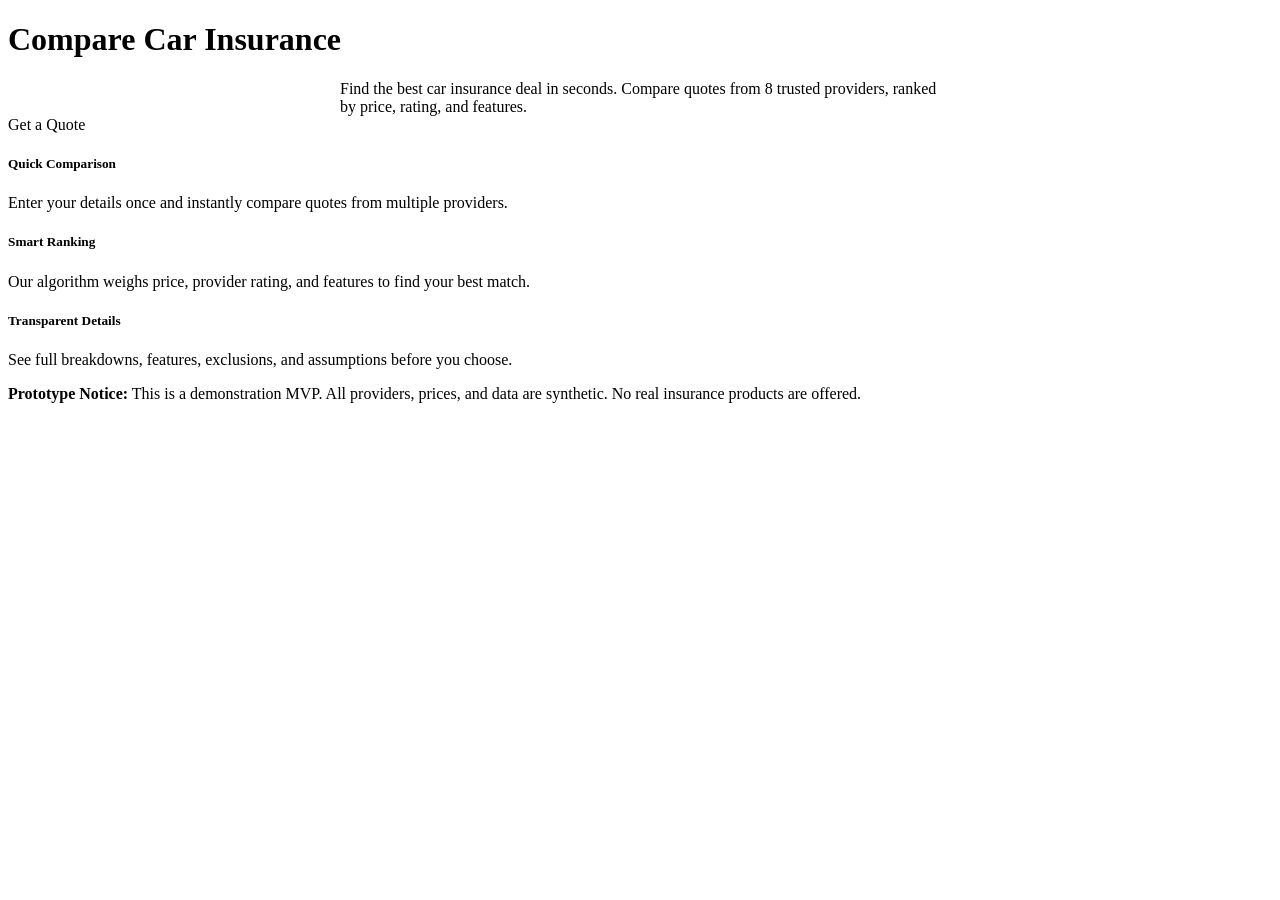
<file: backend/src/main/resources/templates/index.html>
<!DOCTYPE html>
<html xmlns:th="http://www.thymeleaf.org"
      xmlns:layout="http://www.ultraq.net.nz/thymeleaf/layout"
      layout:decorate="~{layout}">
<head>
    <title>Home</title>
</head>
<body>
<main layout:fragment="content">
    <div class="text-center py-5">
        <h1 class="display-4 fw-bold text-primary mb-3">
            <i class="bi bi-shield-check me-2"></i>Compare Car Insurance
        </h1>
        <p class="lead text-muted mb-4" style="max-width: 600px; margin: 0 auto;">
            Find the best car insurance deal in seconds. Compare quotes from 8 trusted providers,
            ranked by price, rating, and features.
        </p>
        <div class="mb-5">
            <a th:href="@{/quote}" class="btn btn-primary btn-lg px-5 py-3">
                <i class="bi bi-search me-2"></i>Get a Quote
            </a>
        </div>
    </div>

    <div class="row g-4 mb-5">
        <div class="col-md-4">
            <div class="card h-100 border-0 shadow-sm text-center p-4">
                <div class="card-body">
                    <div class="display-6 text-primary mb-3"><i class="bi bi-lightning-charge"></i></div>
                    <h5 class="card-title">Quick Comparison</h5>
                    <p class="card-text text-muted">Enter your details once and instantly compare quotes from multiple providers.</p>
                </div>
            </div>
        </div>
        <div class="col-md-4">
            <div class="card h-100 border-0 shadow-sm text-center p-4">
                <div class="card-body">
                    <div class="display-6 text-primary mb-3"><i class="bi bi-star"></i></div>
                    <h5 class="card-title">Smart Ranking</h5>
                    <p class="card-text text-muted">Our algorithm weighs price, provider rating, and features to find your best match.</p>
                </div>
            </div>
        </div>
        <div class="col-md-4">
            <div class="card h-100 border-0 shadow-sm text-center p-4">
                <div class="card-body">
                    <div class="display-6 text-primary mb-3"><i class="bi bi-eye"></i></div>
                    <h5 class="card-title">Transparent Details</h5>
                    <p class="card-text text-muted">See full breakdowns, features, exclusions, and assumptions before you choose.</p>
                </div>
            </div>
        </div>
    </div>

    <div class="alert alert-info text-center" role="alert">
        <i class="bi bi-info-circle me-2"></i>
        <strong>Prototype Notice:</strong> This is a demonstration MVP. All providers, prices, and data are synthetic.
        No real insurance products are offered.
    </div>
</main>
</body>
</html>
</file>
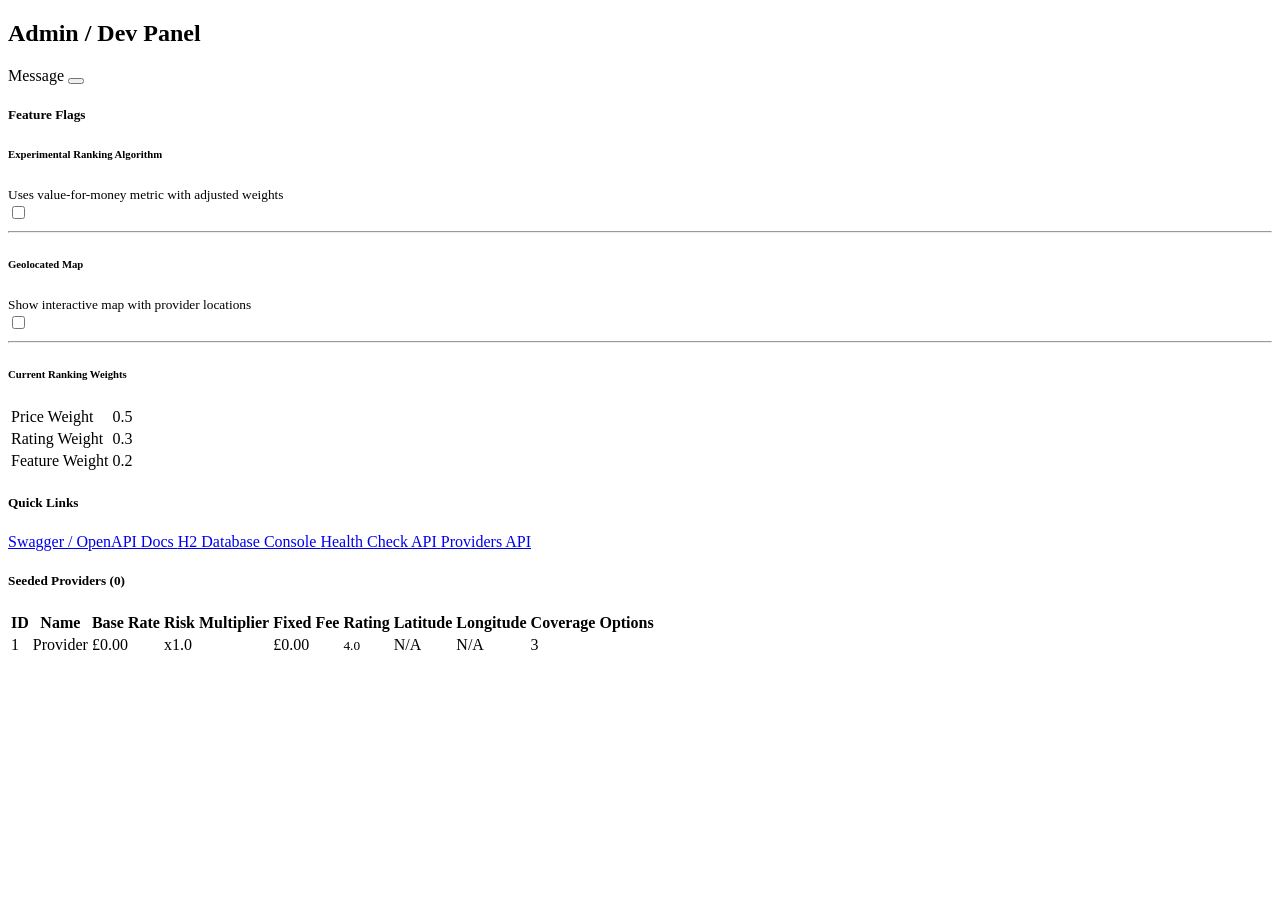
<file: backend/src/main/resources/templates/admin.html>
<!DOCTYPE html>
<html xmlns:th="http://www.thymeleaf.org"
      xmlns:layout="http://www.ultraq.net.nz/thymeleaf/layout"
      layout:decorate="~{layout}">
<head>
    <title>Admin Panel</title>
</head>
<body>
<main layout:fragment="content">
    <h2 class="mb-4"><i class="bi bi-gear me-2"></i>Admin / Dev Panel</h2>

    <div th:if="${message}" class="alert alert-success alert-dismissible fade show" role="alert">
        <i class="bi bi-check-circle me-2"></i><span th:text="${message}">Message</span>
        <button type="button" class="btn-close" data-bs-dismiss="alert"></button>
    </div>

    <div class="row g-4 mb-4">
        <div class="col-md-6">
            <div class="card shadow-sm">
                <div class="card-header bg-dark text-white">
                    <h5 class="mb-0"><i class="bi bi-toggles me-2"></i>Feature Flags</h5>
                </div>
                <div class="card-body">
                    <form th:action="@{/admin/toggle-ranking}" method="post">
                        <div class="d-flex justify-content-between align-items-center">
                            <div>
                                <h6 class="mb-1">Experimental Ranking Algorithm</h6>
                                <small class="text-muted">Uses value-for-money metric with adjusted weights</small>
                            </div>
                            <div class="form-check form-switch">
                                <input class="form-check-input" type="checkbox" role="switch"
                                       id="experimentalRanking" name="enabled" value="true"
                                       th:checked="${experimentalRanking}"
                                       onchange="this.form.submit()">
                            </div>
                        </div>
                    </form>
                    <hr>
                    <form th:action="@{/admin/toggle-map}" method="post">
                        <div class="d-flex justify-content-between align-items-center">
                            <div>
                                <h6 class="mb-1">Geolocated Map</h6>
                                <small class="text-muted">Show interactive map with provider locations</small>
                            </div>
                            <div class="form-check form-switch">
                                <input class="form-check-input" type="checkbox" role="switch"
                                       id="mapEnabled" name="enabled" value="true"
                                       th:checked="${mapEnabled}"
                                       onchange="this.form.submit()">
                            </div>
                        </div>
                    </form>
                    <hr>
                    <div>
                        <h6 class="mb-2">Current Ranking Weights</h6>
                        <table class="table table-sm mb-0">
                            <tr>
                                <td>Price Weight</td>
                                <td class="text-end fw-bold" th:text="${rankingConfig.priceWeight}">0.5</td>
                            </tr>
                            <tr>
                                <td>Rating Weight</td>
                                <td class="text-end fw-bold" th:text="${rankingConfig.ratingWeight}">0.3</td>
                            </tr>
                            <tr>
                                <td>Feature Weight</td>
                                <td class="text-end fw-bold" th:text="${rankingConfig.featureWeight}">0.2</td>
                            </tr>
                        </table>
                    </div>
                </div>
            </div>
        </div>

        <div class="col-md-6">
            <div class="card shadow-sm">
                <div class="card-header bg-dark text-white">
                    <h5 class="mb-0"><i class="bi bi-link-45deg me-2"></i>Quick Links</h5>
                </div>
                <div class="card-body">
                    <div class="list-group list-group-flush">
                        <a href="/swagger-ui.html" target="_blank" class="list-group-item list-group-item-action">
                            <i class="bi bi-filetype-json me-2"></i>Swagger / OpenAPI Docs
                        </a>
                        <a href="/h2-console" target="_blank" class="list-group-item list-group-item-action">
                            <i class="bi bi-database me-2"></i>H2 Database Console
                        </a>
                        <a href="/api/health" target="_blank" class="list-group-item list-group-item-action">
                            <i class="bi bi-heart-pulse me-2"></i>Health Check API
                        </a>
                        <a href="/api/providers" target="_blank" class="list-group-item list-group-item-action">
                            <i class="bi bi-building me-2"></i>Providers API
                        </a>
                    </div>
                </div>
            </div>
        </div>
    </div>

    <div class="card shadow-sm">
        <div class="card-header bg-dark text-white">
            <h5 class="mb-0"><i class="bi bi-building me-2"></i>Seeded Providers (<span th:text="${#lists.size(providers)}">0</span>)</h5>
        </div>
        <div class="card-body p-0">
            <div class="table-responsive">
                <table class="table table-striped table-hover mb-0">
                    <thead class="table-light">
                        <tr>
                            <th>ID</th>
                            <th>Name</th>
                            <th>Base Rate</th>
                            <th>Risk Multiplier</th>
                            <th>Fixed Fee</th>
                            <th>Rating</th>
                            <th>Latitude</th>
                            <th>Longitude</th>
                            <th>Coverage Options</th>
                        </tr>
                    </thead>
                    <tbody>
                        <tr th:each="provider : ${providers}">
                            <td th:text="${provider.id}">1</td>
                            <td class="fw-bold" th:text="${provider.name}">Provider</td>
                            <td>&pound;<span th:text="${#numbers.formatDecimal(provider.baseRate, 1, 2)}">0.00</span></td>
                            <td th:text="${'x' + provider.riskMultiplier}">x1.0</td>
                            <td>&pound;<span th:text="${#numbers.formatDecimal(provider.fixedFee, 1, 2)}">0.00</span></td>
                            <td>
                                <span class="text-warning" th:each="i : ${#numbers.sequence(1, 5)}">
                                    <i th:classappend="${i <= provider.rating} ? 'bi-star-fill' : 'bi-star'" class="bi"></i>
                                </span>
                                <small th:text="${provider.rating}">4.0</small>
                            </td>
                            <td th:text="${provider.latitude != null ? provider.latitude : 'N/A'}">N/A</td>
                            <td th:text="${provider.longitude != null ? provider.longitude : 'N/A'}">N/A</td>
                            <td th:text="${#lists.size(provider.coverageOptions)}">3</td>
                        </tr>
                    </tbody>
                </table>
            </div>
        </div>
    </div>
</main>
</body>
</html>
</file>
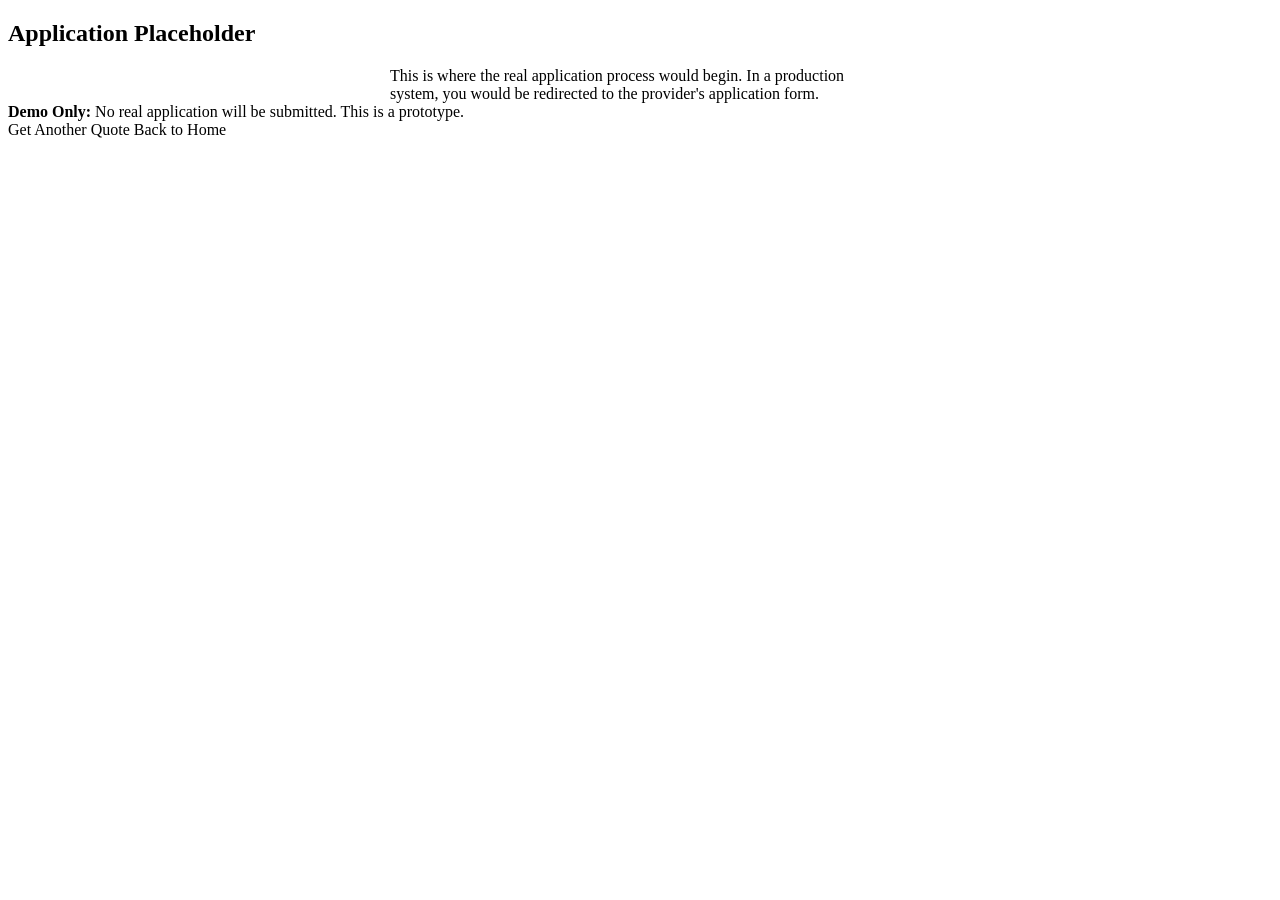
<file: backend/src/main/resources/templates/application-placeholder.html>
<!DOCTYPE html>
<html xmlns:th="http://www.thymeleaf.org"
      xmlns:layout="http://www.ultraq.net.nz/thymeleaf/layout"
      layout:decorate="~{layout}">
<head>
    <title>Start Application</title>
</head>
<body>
<main layout:fragment="content">
    <div class="text-center py-5">
        <div class="display-1 text-muted mb-4"><i class="bi bi-cone-striped"></i></div>
        <h2 class="mb-3">Application Placeholder</h2>
        <p class="lead text-muted mb-4" style="max-width: 500px; margin: 0 auto;">
            This is where the real application process would begin. In a production system,
            you would be redirected to the provider's application form.
        </p>
        <div class="alert alert-warning d-inline-block" role="alert">
            <i class="bi bi-exclamation-triangle me-2"></i>
            <strong>Demo Only:</strong> No real application will be submitted. This is a prototype.
        </div>
        <div class="mt-4">
            <a th:href="@{/quote}" class="btn btn-primary btn-lg me-2">
                <i class="bi bi-arrow-left me-2"></i>Get Another Quote
            </a>
            <a th:href="@{/}" class="btn btn-outline-secondary btn-lg">
                <i class="bi bi-house me-2"></i>Back to Home
            </a>
        </div>
    </div>
</main>
</body>
</html>
</file>
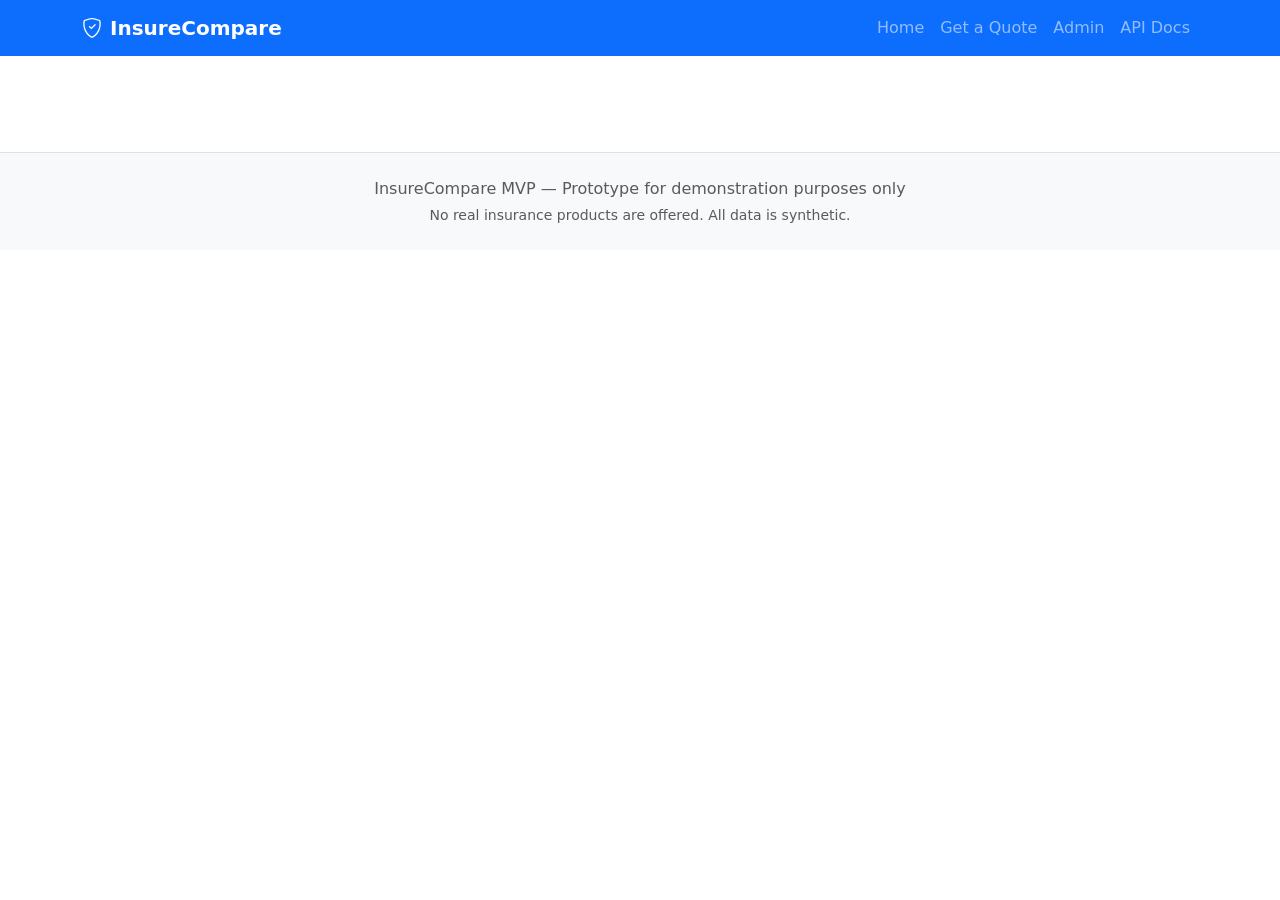
<file: backend/src/main/resources/templates/layout.html>
<!DOCTYPE html>
<html xmlns:th="http://www.thymeleaf.org"
      xmlns:layout="http://www.ultraq.net.nz/thymeleaf/layout">
<head>
    <meta charset="UTF-8">
    <meta name="viewport" content="width=device-width, initial-scale=1.0">
    <title layout:title-pattern="$CONTENT_TITLE - InsureCompare">InsureCompare</title>
    <link href="https://cdn.jsdelivr.net/npm/bootstrap@5.3.2/dist/css/bootstrap.min.css" rel="stylesheet">
    <link href="https://cdn.jsdelivr.net/npm/bootstrap-icons@1.11.3/font/bootstrap-icons.min.css" rel="stylesheet">
    <link th:href="@{/css/style.css}" rel="stylesheet">
</head>
<body>
    <nav class="navbar navbar-expand-lg navbar-dark bg-primary">
        <div class="container">
            <a class="navbar-brand fw-bold" th:href="@{/}">
                <i class="bi bi-shield-check me-2"></i>InsureCompare
            </a>
            <button class="navbar-toggler" type="button" data-bs-toggle="collapse" data-bs-target="#navbarNav">
                <span class="navbar-toggler-icon"></span>
            </button>
            <div class="collapse navbar-collapse" id="navbarNav">
                <ul class="navbar-nav ms-auto">
                    <li class="nav-item">
                        <a class="nav-link" th:href="@{/}">Home</a>
                    </li>
                    <li class="nav-item">
                        <a class="nav-link" th:href="@{/quote}">Get a Quote</a>
                    </li>
                    <li class="nav-item">
                        <a class="nav-link" th:href="@{/admin}">Admin</a>
                    </li>
                    <li class="nav-item">
                        <a class="nav-link" href="/swagger-ui.html" target="_blank">API Docs</a>
                    </li>
                </ul>
            </div>
        </div>
    </nav>

    <main class="container py-4" layout:fragment="content">
    </main>

    <footer class="bg-light border-top mt-5 py-4">
        <div class="container text-center text-muted">
            <p class="mb-1">InsureCompare MVP &mdash; Prototype for demonstration purposes only</p>
            <p class="mb-0 small">No real insurance products are offered. All data is synthetic.</p>
        </div>
    </footer>

    <script src="https://cdn.jsdelivr.net/npm/bootstrap@5.3.2/dist/js/bootstrap.bundle.min.js"></script>
    <script th:src="@{/js/app.js}"></script>
</body>
</html>
</file>
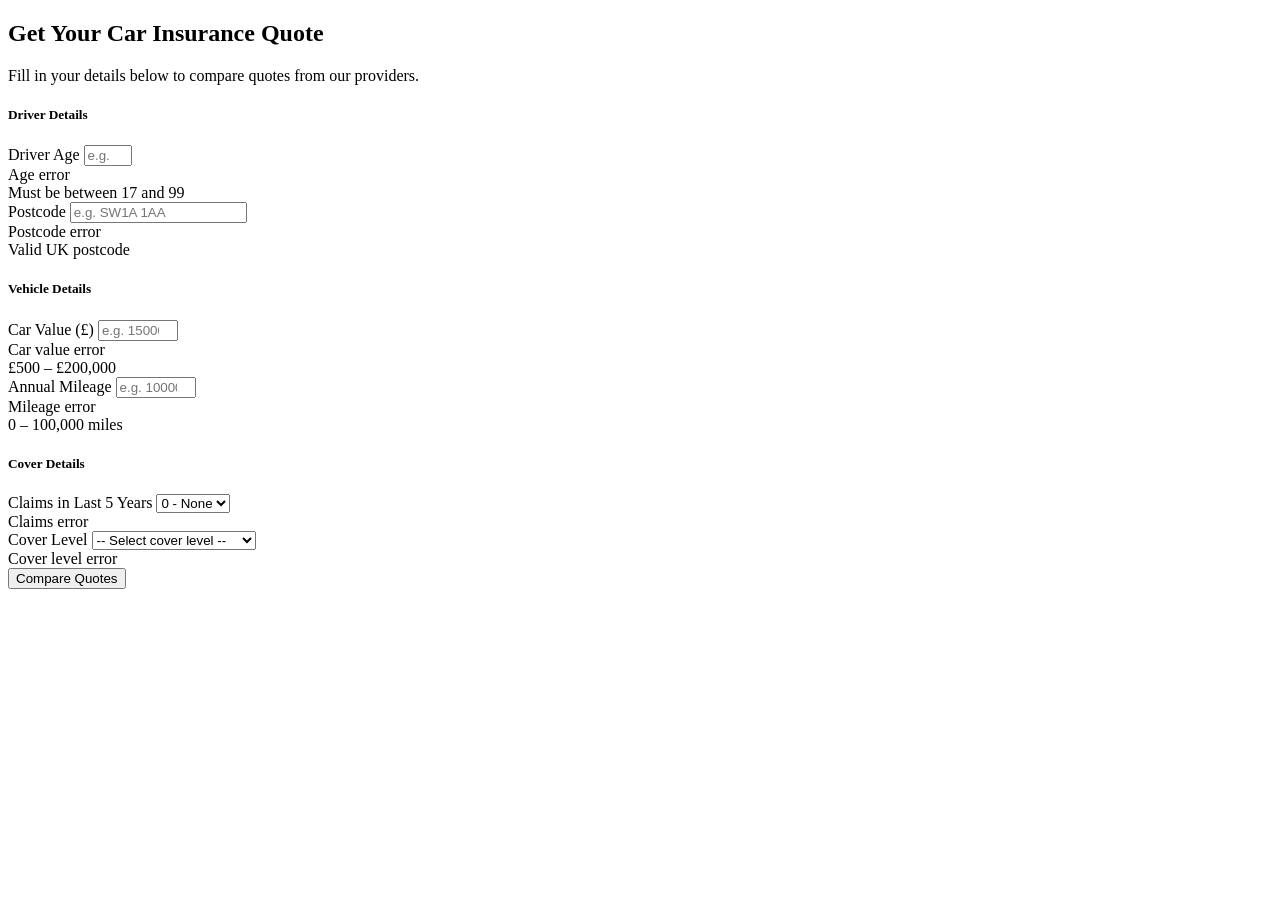
<file: backend/src/main/resources/templates/quote-form.html>
<!DOCTYPE html>
<html xmlns:th="http://www.thymeleaf.org"
      xmlns:layout="http://www.ultraq.net.nz/thymeleaf/layout"
      layout:decorate="~{layout}">
<head>
    <title>Get a Quote</title>
</head>
<body>
<main layout:fragment="content">
    <div class="row justify-content-center">
        <div class="col-lg-8">
            <h2 class="mb-4"><i class="bi bi-car-front me-2"></i>Get Your Car Insurance Quote</h2>
            <p class="text-muted mb-4">Fill in your details below to compare quotes from our providers.</p>

            <form th:action="@{/quote}" th:object="${quoteRequest}" method="post" id="quoteForm" novalidate>
                <div class="card shadow-sm mb-4">
                    <div class="card-header bg-primary text-white">
                        <h5 class="mb-0"><i class="bi bi-person me-2"></i>Driver Details</h5>
                    </div>
                    <div class="card-body">
                        <div class="row g-3">
                            <div class="col-md-6">
                                <label for="driverAge" class="form-label">Driver Age</label>
                                <input type="number" class="form-control" id="driverAge"
                                       th:field="*{driverAge}" min="17" max="99"
                                       th:classappend="${#fields.hasErrors('driverAge')} ? 'is-invalid'"
                                       placeholder="e.g. 30" required>
                                <div class="invalid-feedback" th:if="${#fields.hasErrors('driverAge')}"
                                     th:errors="*{driverAge}">Age error</div>
                                <div class="form-text">Must be between 17 and 99</div>
                            </div>
                            <div class="col-md-6">
                                <label for="postcode" class="form-label">Postcode</label>
                                <input type="text" class="form-control" id="postcode"
                                       th:field="*{postcode}"
                                       th:classappend="${#fields.hasErrors('postcode')} ? 'is-invalid'"
                                       placeholder="e.g. SW1A 1AA" required>
                                <div class="invalid-feedback" th:if="${#fields.hasErrors('postcode')}"
                                     th:errors="*{postcode}">Postcode error</div>
                                <div class="form-text">Valid UK postcode</div>
                            </div>
                        </div>
                    </div>
                </div>

                <div class="card shadow-sm mb-4">
                    <div class="card-header bg-primary text-white">
                        <h5 class="mb-0"><i class="bi bi-car-front me-2"></i>Vehicle Details</h5>
                    </div>
                    <div class="card-body">
                        <div class="row g-3">
                            <div class="col-md-6">
                                <label for="carValue" class="form-label">Car Value (&pound;)</label>
                                <input type="number" class="form-control" id="carValue"
                                       th:field="*{carValue}" min="500" max="200000"
                                       th:classappend="${#fields.hasErrors('carValue')} ? 'is-invalid'"
                                       placeholder="e.g. 15000" required>
                                <div class="invalid-feedback" th:if="${#fields.hasErrors('carValue')}"
                                     th:errors="*{carValue}">Car value error</div>
                                <div class="form-text">&pound;500 &ndash; &pound;200,000</div>
                            </div>
                            <div class="col-md-6">
                                <label for="annualMileage" class="form-label">Annual Mileage</label>
                                <input type="number" class="form-control" id="annualMileage"
                                       th:field="*{annualMileage}" min="0" max="100000"
                                       th:classappend="${#fields.hasErrors('annualMileage')} ? 'is-invalid'"
                                       placeholder="e.g. 10000" required>
                                <div class="invalid-feedback" th:if="${#fields.hasErrors('annualMileage')}"
                                     th:errors="*{annualMileage}">Mileage error</div>
                                <div class="form-text">0 &ndash; 100,000 miles</div>
                            </div>
                        </div>
                    </div>
                </div>

                <div class="card shadow-sm mb-4">
                    <div class="card-header bg-primary text-white">
                        <h5 class="mb-0"><i class="bi bi-shield me-2"></i>Cover Details</h5>
                    </div>
                    <div class="card-body">
                        <div class="row g-3">
                            <div class="col-md-6">
                                <label for="claimsInLastFiveYears" class="form-label">Claims in Last 5 Years</label>
                                <select class="form-select" id="claimsInLastFiveYears"
                                        th:field="*{claimsInLastFiveYears}"
                                        th:classappend="${#fields.hasErrors('claimsInLastFiveYears')} ? 'is-invalid'">
                                    <option value="0">0 - None</option>
                                    <option value="1">1</option>
                                    <option value="2">2</option>
                                    <option value="3">3</option>
                                    <option value="4">4</option>
                                    <option value="5">5+</option>
                                </select>
                                <div class="invalid-feedback" th:if="${#fields.hasErrors('claimsInLastFiveYears')}"
                                     th:errors="*{claimsInLastFiveYears}">Claims error</div>
                            </div>
                            <div class="col-md-6">
                                <label for="coverLevel" class="form-label">Cover Level</label>
                                <select class="form-select" id="coverLevel"
                                        th:field="*{coverLevel}"
                                        th:classappend="${#fields.hasErrors('coverLevel')} ? 'is-invalid'">
                                    <option value="">-- Select cover level --</option>
                                    <option value="third_party">Third Party Only</option>
                                    <option value="tp_fire_theft">Third Party, Fire &amp; Theft</option>
                                    <option value="comprehensive">Comprehensive</option>
                                </select>
                                <div class="invalid-feedback" th:if="${#fields.hasErrors('coverLevel')}"
                                     th:errors="*{coverLevel}">Cover level error</div>
                            </div>
                        </div>
                    </div>
                </div>

                <div class="text-center">
                    <button type="submit" class="btn btn-primary btn-lg px-5">
                        <i class="bi bi-search me-2"></i>Compare Quotes
                    </button>
                </div>
            </form>
        </div>
    </div>
</main>
</body>
</html>
</file>
